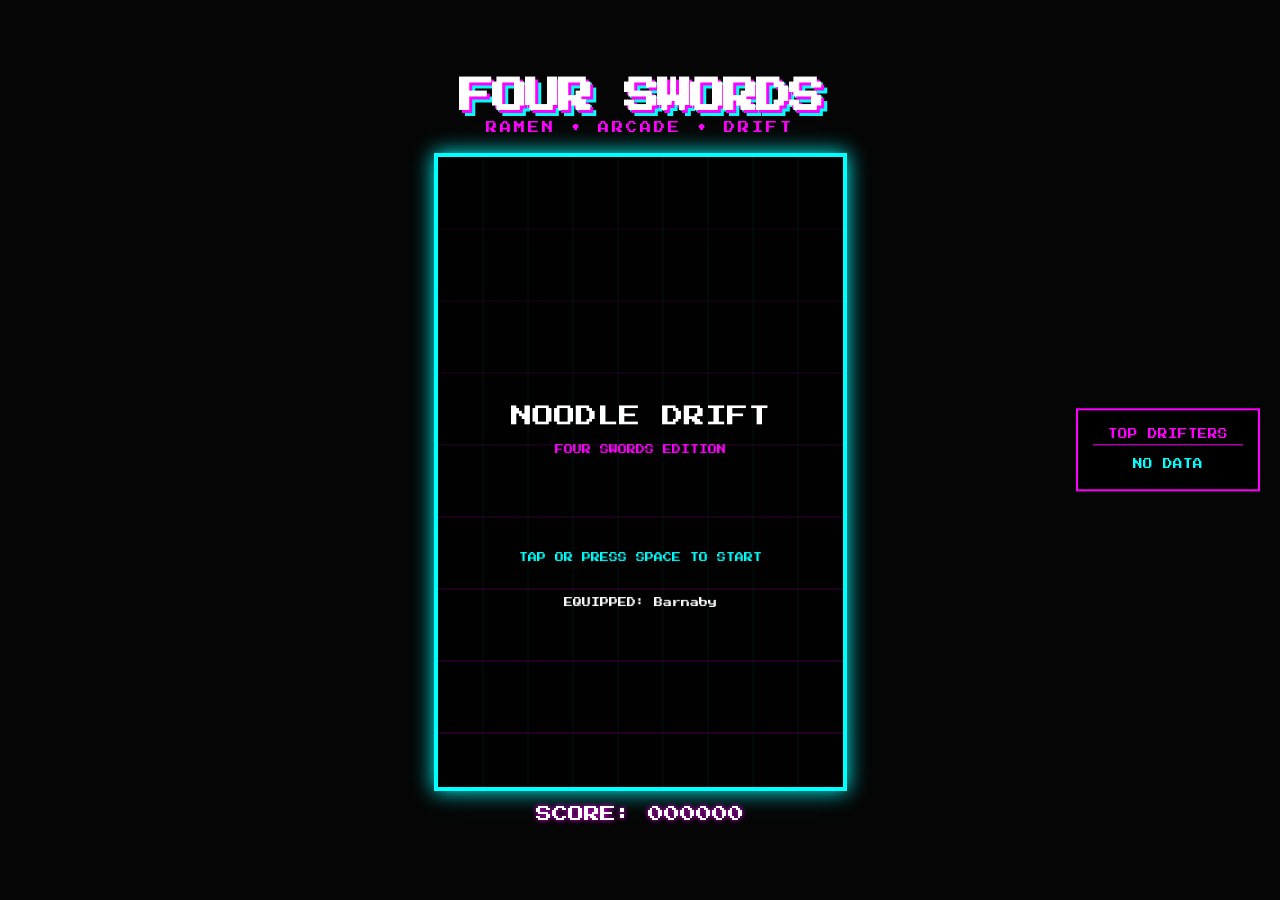
<file: index.html>
<!DOCTYPE html>
<html lang="en">
<head>
    <meta charset="UTF-8">
    <meta name="viewport" content="width=device-width, initial-scale=1.0">
    <title>Noodle Drift: Four Swords Edition</title>
    <link rel="stylesheet" href="css/style.css">
</head>
<body>

<div class="logo-container">
    <h1 class="logo-main">FOUR SWORDS</h1>
    <div class="logo-sub">RAMEN • ARCADE • DRIFT</div>
</div>

<canvas id="gameCanvas"></canvas>
<div id="scoreDisplay" class="score-box">SCORE: 000000</div>

<div id="highScoreBoard">
    <div style="color: #ff00ff; margin-bottom: 10px; text-align: center; border-bottom: 1px solid #ff00ff;">TOP DRIFTERS</div>
    <div id="scoreList"></div>
</div>

<script src="js/logic/companions.js"></script>
<script src="js/core/api.js"></script> 

<script src="js/core/engine.js"></script>

<script src="js/main.js"></script>

</body>
</html>
</file>
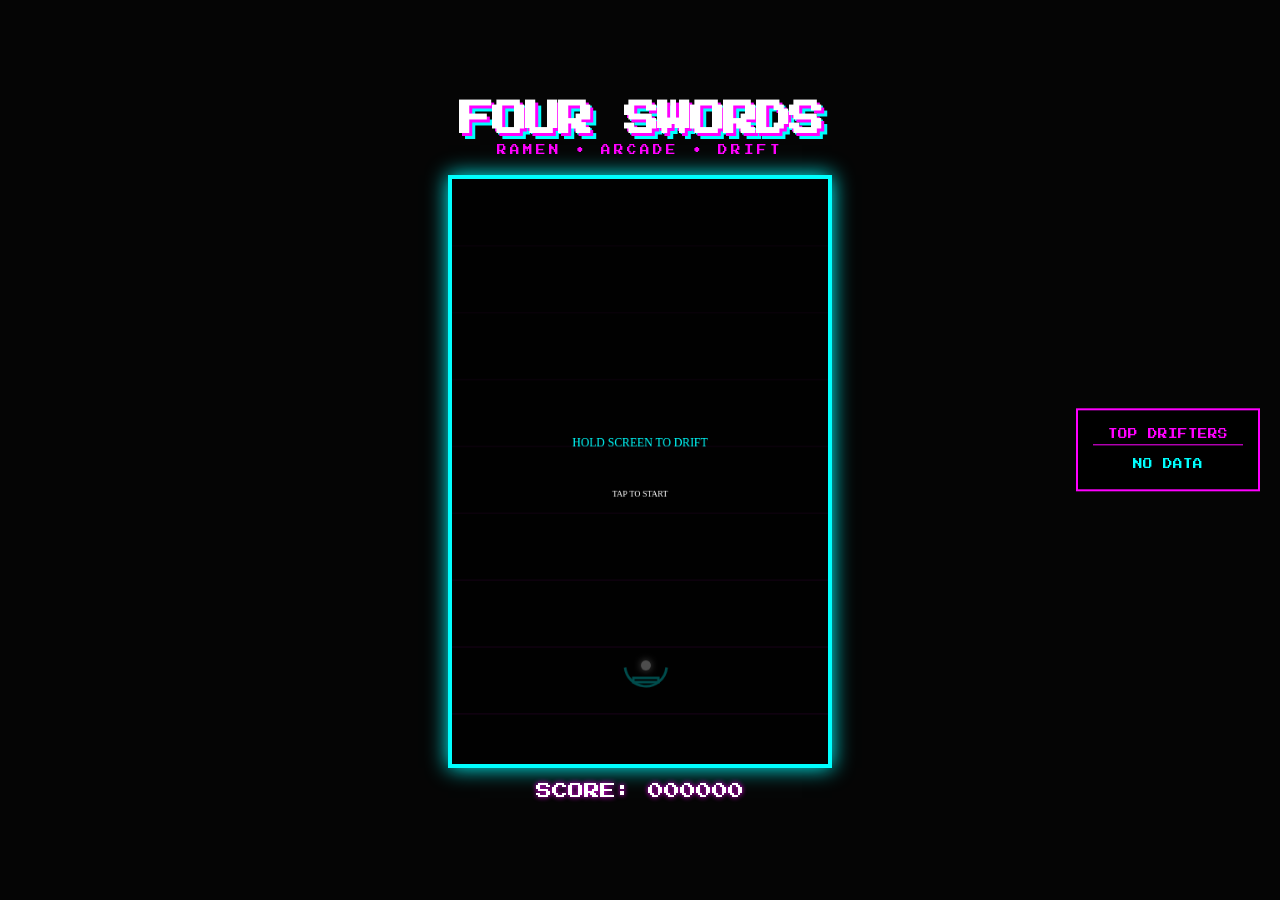
<file: noodle_drift_danmaku.html>
<!DOCTYPE html>
<html lang="en">
<head>
    <meta charset="UTF-8">
    <meta name="viewport" content="width=device-width, initial-scale=1.0, maximum-scale=1.0, user-scalable=no">
    <link rel="manifest" href="manifest.json">
    <meta name="theme-color" content="#050505">
    
    <title>Noodle Drift: Four Swords Edition</title>
    <style>
        @import url('https://fonts.googleapis.com/css2?family=Press+Start+2P&display=swap');

        body { 
            margin: 0; 
            background: #050505; 
            color: #00ffff; 
            font-family: 'Press Start 2P', cursive; 
            overflow: hidden; 
            display: flex; 
            flex-direction: column; 
            align-items: center; 
            justify-content: center; 
            height: 100vh; 
            touch-action: none; 
        }
        
        .logo-container { text-align: center; margin-bottom: 20px; z-index: 10; pointer-events: none; }
        .logo-main { font-size: clamp(1.2rem, 8vw, 2.2rem); color: #fff; text-shadow: 3px 3px #ff00ff, 6px 6px #00ffff; letter-spacing: -2px; margin: 0; }
        .logo-sub { font-size: 0.6rem; color: #ff00ff; letter-spacing: 3px; margin-top: 8px; }

        canvas { 
            border: 4px solid #00ffff; 
            box-shadow: 0 0 20px #00ffff; 
            max-width: 90vw; 
            max-height: 65vh; 
            background: #000; 
            cursor: crosshair;
            display: block;
        }
        
        .score-box { color: #fff; font-size: 1rem; margin-top: 15px; text-shadow: 0 0 5px #ff00ff; }
        
        #highScoreBoard { 
            position: absolute; 
            right: 20px; 
            top: 50%; 
            transform: translateY(-50%); 
            background: rgba(0,0,0,0.9); 
            border: 2px solid #ff00ff; 
            padding: 15px; 
            font-size: 0.6rem; 
            line-height: 2; 
            color: #00ffff; 
            min-width: 150px; 
        }
        @media (max-width: 1100px) { #highScoreBoard { display: none; } }
    </style>
</head>
<body>

<div class="logo-container">
    <h1 class="logo-main">FOUR SWORDS</h1>
    <div class="logo-sub">RAMEN • ARCADE • DRIFT</div>
</div>

<canvas id="gameCanvas"></canvas>
<div id="scoreDisplay" class="score-box">SCORE: 000000</div>

<div id="highScoreBoard">
    <div style="color: #ff00ff; margin-bottom: 10px; text-align: center; border-bottom: 1px solid #ff00ff;">TOP DRIFTERS</div>
    <div id="scoreList"></div>
</div>

<script>
const canvas = document.getElementById('gameCanvas');
const ctx = canvas.getContext('2d');
const scoreDisplay = document.getElementById('scoreDisplay');
const scoreList = document.getElementById('scoreList');

canvas.width = 450;
canvas.height = 700;

// Assets
let bowlLoaded = false;
const bowlImg = new Image();
bowlImg.onload = () => { bowlLoaded = true; };
bowlImg.src = 'bowl.png'; 

// Game State
let score = 0;
let gameActive = false;
let gameStarted = false;
let scrollPos = 0;
let speed = 4.5;
let frame = 0;
let highScores = JSON.parse(localStorage.getItem('fs_high_scores')) || [];

const player = { 
    x: 200, 
    y: 550, 
    w: 64, 
    h: 64, 
    vx: 0, 
    drifting: false, 
    rotation: 0, 
    hitboxRadius: 6 
};

let obstacles = [];
let medals = [];
let steam = [];
let grazes = [];

// Vibration Helper
const vibrate = (ms) => { if (navigator.vibrate) navigator.vibrate(ms); };

// Input Handling
const startDrift = (e) => { 
    if(e) e.preventDefault(); 
    if(!gameStarted) { gameStarted = true; gameActive = true; loop(); return; }
    if(!gameActive) { location.reload(); return; }
    player.drifting = true; 
};

const stopDrift = (e) => { 
    if(e) e.preventDefault(); 
    player.drifting = false; 
};

window.addEventListener('keydown', (e) => { if(e.code === 'Space') startDrift(); });
window.addEventListener('keyup', (e) => { if(e.code === 'Space') stopDrift(); });
canvas.addEventListener('mousedown', startDrift);
canvas.addEventListener('mouseup', stopDrift);
canvas.addEventListener('touchstart', startDrift, {passive: false});
canvas.addEventListener('touchend', stopDrift, {passive: false});

function updateScoresUI() {
    scoreList.innerHTML = highScores.length ? 
        highScores.map((s, i) => `<div>${i+1}. ${Math.floor(s).toString().padStart(6, '0')}</div>`).join('') :
        "<div style='text-align:center'>NO DATA</div>";
}

function saveHighScore(s) {
    highScores.push(s);
    highScores.sort((a, b) => b - a);
    highScores = highScores.slice(0, 5);
    localStorage.setItem('fs_high_scores', JSON.stringify(highScores));
    updateScoresUI();
}

function spawn() {
    const difficulty = Math.min(score / 20000, 1); 
    if (frame % Math.max(20, Math.floor(65 - (difficulty * 45))) === 0) {
        obstacles.push({ x: Math.random() * (canvas.width - 32), y: -50, w: 30, h: 30 });
    }
    if (frame % 25 === 0 && Math.random() < 0.3) {
        medals.push({ x: Math.random() * (canvas.width - 25), y: -50, w: 25, h: 25 });
    }
    if (frame % 4 === 0) {
        steam.push({ x: player.x + player.w/2 + (Math.random()*20-10), y: player.y + 40, size: 2 + Math.random()*6, life: 1.0 });
    }
}

function update() {
    if (!gameActive) return;
    frame++;
    speed = 4.5 + (score / 4000); 
    scrollPos = (scrollPos + speed) % 80; 
    score += 0.5;

    if (player.drifting) {
        player.vx += 1.1; 
        player.rotation = Math.min(player.rotation + 0.1, 0.45);
    } else {
        player.vx -= 1.1;
        player.rotation = Math.max(player.rotation - 0.1, -0.45);
    }
    player.vx *= 0.92; 
    player.x += player.vx;

    if (player.x < -15 || player.x > canvas.width - player.w + 15) {
        gameOver();
    }

    const px = player.x + player.w/2;
    const py = player.y + player.h/2;

    obstacles.forEach((obs, i) => {
        obs.y += speed;
        const dist = Math.hypot(px - (obs.x + obs.w/2), py - (obs.y + obs.h/2));
        if (dist < player.hitboxRadius + 12) {
            gameOver();
        } else if (dist < 45 && frame % 4 === 0) {
            score += 20; 
            vibrate(10);
            grazes.push({ x: px + 15, y: py - 25, life: 1.0 });
        }
        if (obs.y > canvas.height) obstacles.splice(i, 1);
    });

    medals.forEach((m, i) => {
        m.y += speed;
        if (Math.hypot(px - (m.x + m.w/2), py - (m.y + m.h/2)) < 35) {
            score += 1000; 
            vibrate(30);
            medals.splice(i, 1);
        }
        if (m.y > canvas.height) medals.splice(i, 1);
    });

    steam.forEach((p, i) => { p.y += speed * 0.1; p.life -= 0.02; if (p.life <= 0) steam.splice(i, 1); });
    grazes.forEach((g, i) => { g.y -= 2; g.life -= 0.05; if (g.life <= 0) grazes.splice(i, 1); });
    
    scoreDisplay.innerText = `SCORE: ${Math.floor(score).toString().padStart(6, '0')}`;
}

function gameOver() {
    gameActive = false;
    vibrate([100, 50, 100]);
    saveHighScore(score);
}

function draw() {
    ctx.fillStyle = '#050505';
    ctx.fillRect(0, 0, canvas.width, canvas.height);

    ctx.lineWidth = 1;
    for (let y = scrollPos - 80; y < canvas.height; y += 80) {
        ctx.strokeStyle = `rgba(255, 0, 255, ${0.1 + (y/canvas.height) * 0.3})`;
        ctx.beginPath(); ctx.moveTo(0, y); ctx.lineTo(canvas.width, y); ctx.stroke();
    }

    steam.forEach(p => {
        ctx.fillStyle = `rgba(0, 255, 255, ${p.life * 0.3})`;
        ctx.beginPath(); ctx.arc(p.x, p.y, p.size, 0, Math.PI*2); ctx.fill();
    });

    ctx.save();
    ctx.translate(player.x + player.w/2, player.y + player.h/2);
    ctx.rotate(player.rotation);
    if(bowlLoaded) {
        ctx.drawImage(bowlImg, -player.w/2, -player.h/2, player.w, player.h);
    } else {
        ctx.strokeStyle = '#0ff'; ctx.lineWidth = 3;
        ctx.beginPath(); ctx.arc(0, 0, 25, 0.1, Math.PI-0.1); ctx.stroke();
        ctx.strokeRect(-15, 15, 30, 5);
    }
    ctx.fillStyle = '#fff'; ctx.shadowBlur = 10; ctx.shadowColor = '#fff';
    ctx.beginPath(); ctx.arc(0, 0, player.hitboxRadius, 0, Math.PI*2); ctx.fill();
    ctx.restore(); ctx.shadowBlur = 0;

    obstacles.forEach(obs => {
        ctx.fillStyle = '#0ff'; ctx.shadowBlur = 10; ctx.shadowColor = '#0ff';
        ctx.fillRect(obs.x, obs.y, obs.w, obs.h);
        ctx.strokeStyle = '#fff'; ctx.strokeRect(obs.x+2, obs.y+2, obs.w-4, obs.h-4);
    });

    medals.forEach(m => {
        ctx.fillStyle = '#ff0'; ctx.shadowColor = '#ff0'; ctx.shadowBlur = 15;
        ctx.beginPath(); ctx.arc(m.x + m.w/2, m.y + m.h/2, 10, 0, Math.PI*2); ctx.fill();
    });

    ctx.textAlign = "left";
    grazes.forEach(g => {
        ctx.fillStyle = `rgba(255, 255, 255, ${g.life})`;
        ctx.font = '8px "Press Start 2P"';
        ctx.fillText("GRAZE!!", g.x, g.y);
    });

    if (!gameStarted) {
        ctx.fillStyle = 'rgba(0,0,0,0.7)';
        ctx.fillRect(0,0,canvas.width, canvas.height);
        ctx.fillStyle = '#00ffff'; ctx.font = '14px "Press Start 2P"'; ctx.textAlign = "center";
        ctx.fillText("HOLD SCREEN TO DRIFT", canvas.width/2, 320);
        ctx.fillStyle = '#fff'; ctx.font = '10px "Press Start 2P"';
        ctx.fillText("TAP TO START", canvas.width/2, 380);
    } else if (!gameActive) {
        ctx.fillStyle = 'rgba(0,0,0,0.85)';
        ctx.fillRect(0,0,canvas.width, canvas.height);
        ctx.fillStyle = '#ff00ff'; ctx.font = '20px "Press Start 2P"'; ctx.textAlign = "center";
        ctx.fillText("DRIFT OVER", canvas.width/2, 300);
        ctx.font = '10px "Press Start 2P"'; ctx.fillStyle = '#fff';
        ctx.fillText("TAP TO REBOOT", canvas.width/2, 350);
    }
}

function loop() {
    update(); draw(); spawn();
    if (gameActive) requestAnimationFrame(loop);
}

updateScoresUI();
draw(); 
</script>
</body>
</html>
</file>
<file: css/style.css>
@import url('https://fonts.googleapis.com/css2?family=Press+Start+2P&display=swap');

body { 
    margin: 0; 
    background: #050505; 
    color: #00ffff; 
    font-family: 'Press Start 2P', cursive; 
    overflow: hidden; 
    display: flex; 
    flex-direction: column; 
    align-items: center; 
    justify-content: center; 
    height: 100vh; 
}

.logo-container { text-align: center; margin-bottom: 20px; z-index: 10; }
.logo-main { font-size: 2.2rem; color: #fff; text-shadow: 3px 3px #ff00ff, 6px 6px #00ffff; letter-spacing: -2px; margin: 0; }
.logo-sub { font-size: 0.7rem; color: #ff00ff; letter-spacing: 3px; margin-top: 8px; }

canvas { 
    border: 4px solid #00ffff; 
    box-shadow: 0 0 20px #00ffff; 
    max-width: 95vw; 
    max-height: 70vh; 
    background: #000; 
    cursor: crosshair; 
}

.score-box { color: #fff; font-size: 1rem; margin-top: 15px; text-shadow: 0 0 5px #ff00ff; }

#highScoreBoard { 
    position: absolute; 
    right: 20px; 
    top: 50%; 
    transform: translateY(-50%); 
    background: rgba(0,0,0,0.9); 
    border: 2px solid #ff00ff; 
    padding: 15px; 
    font-size: 0.6rem; 
    line-height: 2; 
    color: #00ffff; 
    min-width: 150px; 
}

@media (max-width: 950px) { #highScoreBoard { display: none !important; } }
</file>
